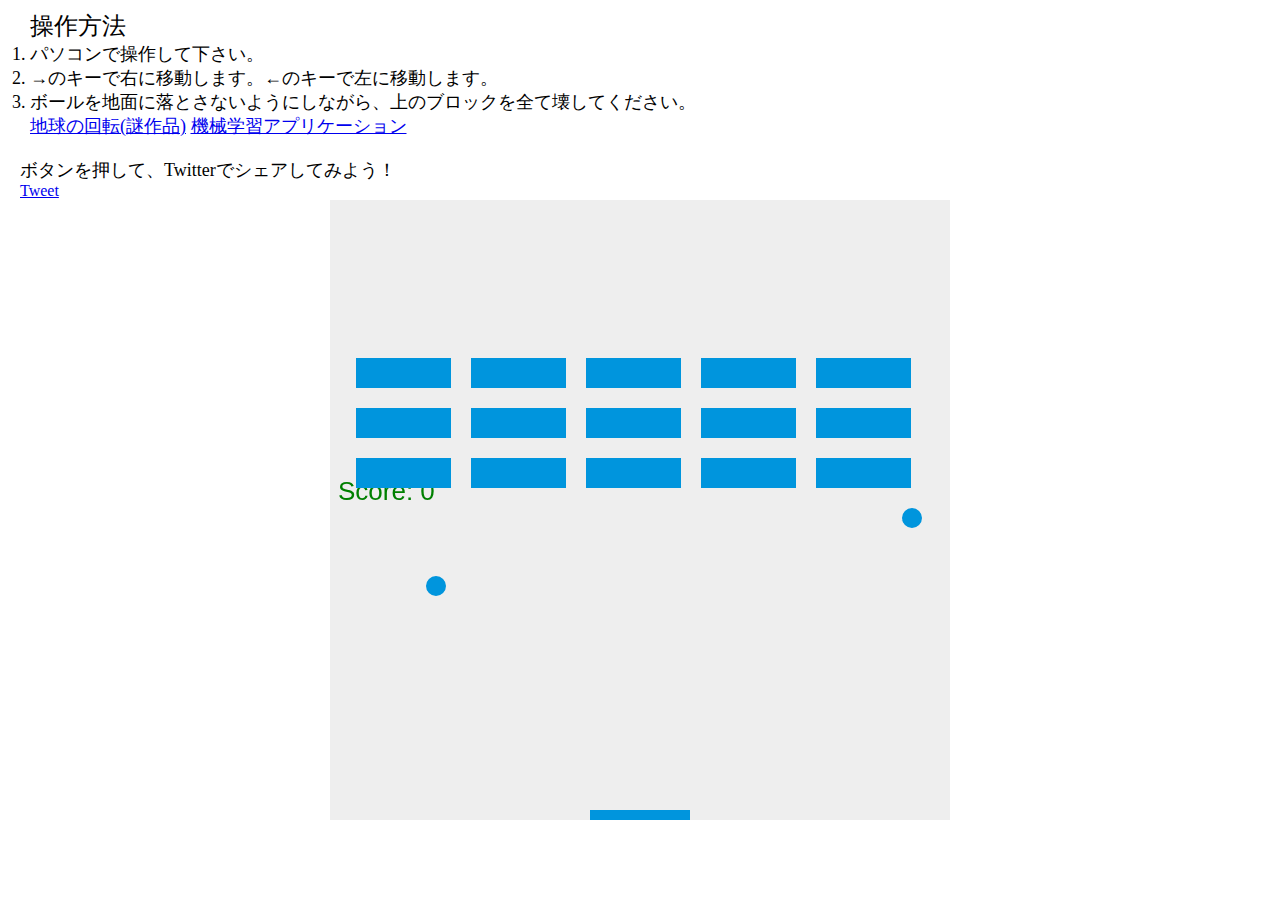
<file: index.html>
<!DOCTYPE html>
<html>
  <head>
    <meta charset="utf-8" />
    <title>Block Game</title>

    <style>
    	* { padding: 0; margin: 0; }
    	canvas { background: #eee; display: block; margin: 0 auto; }
        .explain_rule{ margin-left: 30px; margin-top: 10px; }
        .tweet_share{ margin-left: 20px; margin-top: 20px; }
    </style>

  </head>
  <body>
    <div class = "explain_rule">
        <font size = "5">操作方法</font><br>
        <font size = "4">
        <ol>
            <li>パソコンで操作して下さい。</li>
            <li>→のキーで右に移動します。←のキーで左に移動します。</li>
            <li>ボールを地面に落とさないようにしながら、上のブロックを全て壊してください。</li>
        </ol>
        <a href="sarcle.html">地球の回転(謎作品)</a>
        <a href="test.html">機械学習アプリケーション</a>
        </font>
    </div>
    <div class = "tweet_share">
        <font size = "4">ボタンを押して、Twitterでシェアしてみよう！<br></font>
        <a href="https://twitter.com/share?ref_src=twsrc%5Etfw" class="twitter-share-button" data-size="large" data-show-count="false">Tweet</a><script async src="https://platform.twitter.com/widgets.js" charset="utf-8"></script>
    </div>
    
    <canvas id = "myCanvas" sidth="480" width="620" height="620"></canvas>
    <script src = "JavaScript/main.js"></script>
  </body>
</html>
</file>
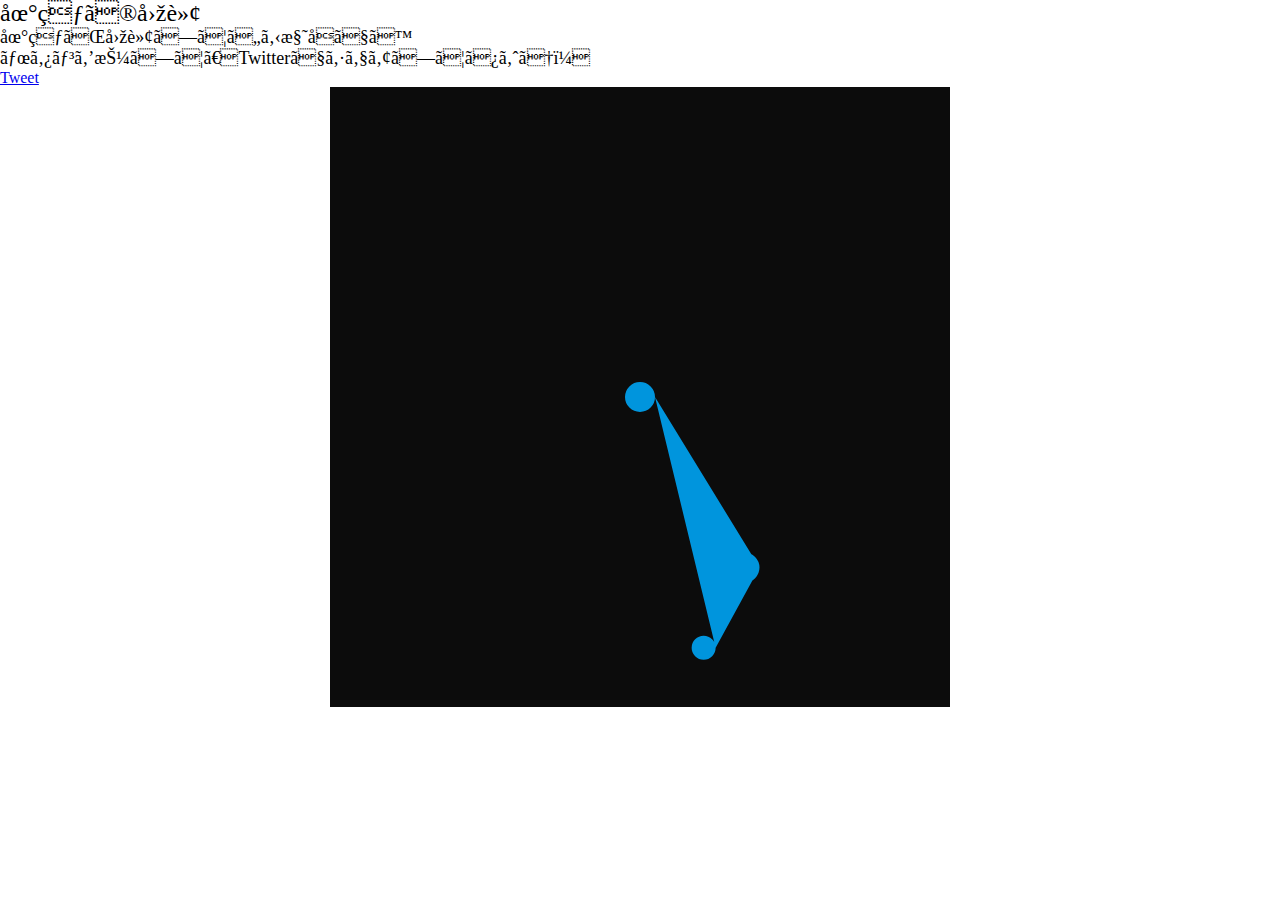
<file: sarcle.html>
<!DOCTYPE html>
<html lang="en">
  <head>
    <title>Test TensorFlow.js</title>
    <style>
    	* { padding: 0; margin: 0; }
        canvas { background: rgb(12, 12, 12); display: block; margin: 0 auto; }
    </style>
  </head>

  <body>
    <div class = "explain_rule">
        <font size = "5">地球の回転</font><br>
        <font size = "4">
        <ol>
            <li>地球が回転している様子です</li>
        </ol>
        </font>
    </div>
    <div class = "tweet_share">
        <font size = "4">ボタンを押して、Twitterでシェアしてみよう！<br></font>
        <a href="https://twitter.com/share?ref_src=twsrc%5Etfw" class="twitter-share-button" data-size="large" data-show-count="false">Tweet</a><script async src="https://platform.twitter.com/widgets.js" charset="utf-8"></script>
    </div>
    <canvas id = "myCanvas" sidth="480" width="620" height="620"></canvas>

    <script src = "JavaScript/sarcle.js"></script>
  </body>
</html>
</file>
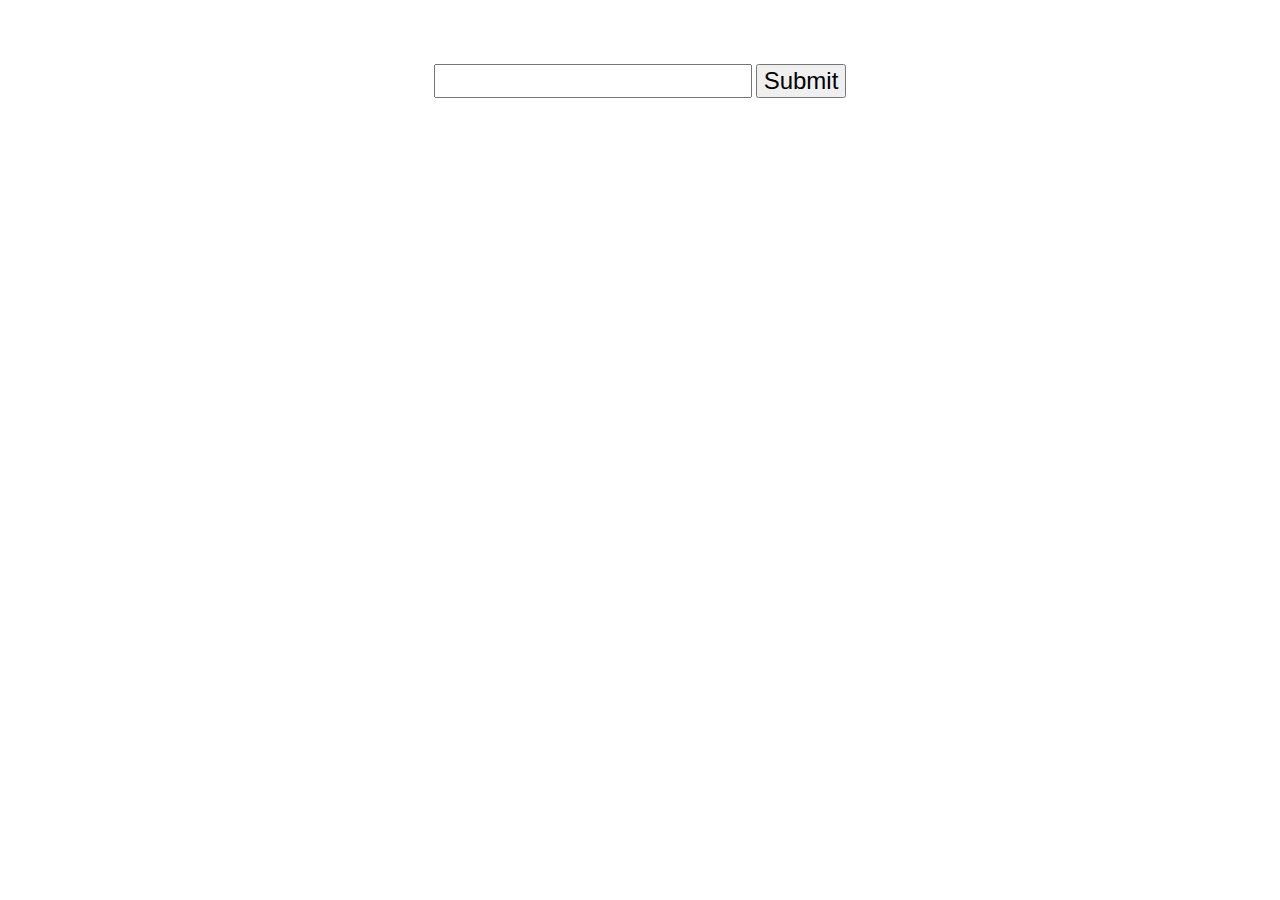
<file: ctf/unya.html>
<!DOCTYPE>
<html>
  <head>
    <meta charset="utf-8">
    <title>Crawling Chaos</title>
    <style>
      form { text-align: center; margin-top: 4em; }
      input { font-size: x-large; }
    </style>
    <script type="text/javascript" src="http://ajax.googleapis.com/ajax/libs/jquery/1.7.2/jquery.min.js"></script>
    <script>
(??��?)=(/?��?/),(??��?).?���[=-!!(/?��?/).�ɂ�[,(??��?)=(??��?),(??��?).?�ɂ�[=- -!(??��?).?���[,(??��?).?���[�=(??��?).?�ɂ�[- -!(??��?).?���[,(??��?).?�ɂ�[�=(??��?).?���[�- -(??��?).?�ɂ�[,(??��?).?���[�[=(??��?).?�ɂ�[�- -!(??��?).?���[,(??��?).?�ɂ�[�[=(??��?).?���[�[- -(??��?).?�ɂ�[,(??��?).?���[��=(??��?).?�ɂ�[�[- -!(??��?).?���[,(??��?).?�ɂ�[��=(??��?).?���[��- -(??��?).?�ɂ�[,(??��?).?���[��[=(??��?).?�ɂ�[��- -!(??��?).?���[,(??��?).?�ɂ�[��[=(??��?).?���[��[- -(??��?).?�ɂ�[,�='',(??��?).?���[�[�=!(??��?).?���[+�,(??��?).?�ɂ�[�[�=!(??��?).?�ɂ�[+�,(??��?).?���[�[�[={�������:!(??��?).?�ɂ�[}+�,(??��?).?�ɂ�[�[�[=(??��?).?�j�����q����+�,(?��??)=(�?��?)=(??��?).?���[,(??��?).?���[���=(??��?).?�ɂ�[�[�[(?��??)- -(??��?).?�ɂ�[-(�?��?)],(??��?).?�ɂ�[���=(??��?).?���[�[�[[(?��??)- -(??��?).?���[�-(�?��?)],(??��?).?���[���[=(??��?).?���[�[�[[(?��??)- -(??��?).?�ɂ�[�[-(�?��?)],(??��?).?�ɂ�[���[=(??��?).?�ɂ�[�[�[[(?��??)- -(??��?).?���[�-(�?��?)],(??��?).?���[��[�=(??��?).?���[�[�[(?��??)- -(??��?).?�ɂ�[�-(�?��?)],(??��?).?�ɂ�[��[�=(??��?).?�ɂ�[�[�[(?��??)-(�?��?)],(??��?).?���[��[�[=(??��?).?�ɂ�[�[�[[(?��??)- -(??��?).?�ɂ�[-(�?��?)],(??��?).?�ɂ�[��[�[=(??��?).?���[�[�[[(?��??)- -(??��?).?�ɂ�[-(�?��?)],(??��?).?���[�[��=(??��?).?���[�[�[(?��??)- -(??��?).?�ɂ�[-(�?��?)],(??��?).?�ɂ�[�[��=(??��?).?�ɂ�[�[�[(?��??)- -(??��?).?�ɂ�[�-(�?��?)],(??��?).?���[�[��[=(??��?).?���[�[�[(?��??)-(�?��?)],(??��?).?�ɂ�[�[��[=(??��?).?�ɂ�[�[�[[(?��??)-(�?��?)],(??��?).?���[�[�[�=/""��""/+/\\��\\/,(??��?).?�ɂ�[�[�[�=(??��?).?���[�[�[�[(?��??)- -(??��?).?�ɂ�[-(�?��?)],(??��?).?���[�[�[�[=(??��?).?���[�[�[�[(?��??)- -(??��?).?�ɂ�[��[-(�?��?)],(??��?).?�ɂ�[�[�[�[=(??��?).?���[�[�[�[+(??��?).?�ɂ�[�[��[,(??��?).?���[����=(??��?).?�ɂ�[�[�[�[+(??��?).?���[+(??��?).?���[,(??��?).?�ɂ�[����	=(??��?).?���[���[+(??��?).?�ɂ�[��[�[+(??��?).?���[��[�[+(??��?).?�ɂ�[�[��+(??��?).?���[�[��[+(??��?).?���[�[��+(??��?).?�ɂ�[�[��[+(??��?).?���[���[+(??��?).?���[�[��[+(??��?).?�ɂ�[��[�[+(??��?).?���[�[��,(??��?).?���[����[=(??��?).?���[�[��+(??��?).?���[��[�+(??��?).?���[�[��[+(??��?).?�ɂ�[�[��[+(??��?).?���[�[��+(??��?).?���[��[�[+(??��?).?�ɂ�[�[�[�+(??��?).?���[����+(??��?).?���[�+(??��?).?���[�[+(??��?).?���[����+(??��?).?���[�+(??��?).?���[��[+(??��?).?���[����+(??��?).?���[��+(??��?).?���[��+(??��?).?���[����+(??��?).?�ɂ�[��+(??��?).?�ɂ�[�[+(??��?).?���[����+(??��?).?���[��+(??��?).?���[��[�+(??��?).?���[����+(??��?).?���[��+(??��?).?�ɂ�[�+(??��?).?���[����+(??��?).?�ɂ�[��+(??��?).?���[�[+(??��?).?���[����+(??��?).?���[��+(??��?).?�ɂ�[��[+(??��?).?���[����+(??��?).?���[��+(??��?).?�ɂ�[��[�+(??��?).?���[����+(??��?).?���[��+(??��?).?���[��[�+(??��?).?���[����+(??��?).?���[�+(??��?).?���[��[+(??��?).?���[����+(??��?).?���[�+(??��?).?�ɂ�[��[+(??��?).?���[����+(??��?).?�ɂ�[��+(??��?).?�ɂ�[���+(??��?).?���[����+(??��?).?���[�+(??��?).?���[�[+(??��?).?���[����+(??��?).?���[�+(??��?).?���[��[+(??��?).?���[����+(??��?).?���[�+(??��?).?���[�+(??��?).?���[����+(??��?).?���[��+(??��?).?���[��+(??��?).?���[����+(??��?).?���[��+(??��?).?�ɂ�[��[�+(??��?).?���[����+(??��?).?�ɂ�[��+(??��?).?���[�+(??��?).?���[����+(??��?).?���[��+(??��?).?�ɂ�[���[+(??��?).?���[����+(??��?).?���[�+(??��?).?���[�+(??��?).?���[����+(??��?).?���[�+(??��?).?�ɂ�[��[+(??��?).?���[����+(??��?).?���[�+(??��?).?���[��[�+(??��?).?���[����+(??��?).?�ɂ�[��+(??��?).?�ɂ�[�+(??��?).?���[����+(??��?).?�ɂ�[��+(??��?).?�ɂ�[�[+(??��?).?���[����+(??��?).?���[��+(??��?).?���[�+(??��?).?���[����+(??��?).?���[��+(??��?).?�ɂ�[���[+(??��?).?���[����+(??��?).?���[��+(??��?).?�ɂ�[��[+(??��?).?���[����+(??��?).?�ɂ�[��+(??��?).?���[�[+(??��?).?���[����+(??��?).?���[�+(??��?).?���[��[+(??��?).?���[����+(??��?).?���[��+(??��?).?���[��+(??��?).?���[����+(??��?).?�ɂ�[��+(??��?).?�ɂ�[�[+(??��?).?���[����+(??��?).?���[��+(??��?).?���[��[�+(??��?).?���[����+(??��?).?���[��+(??��?).?�ɂ�[�+(??��?).?���[����+(??��?).?�ɂ�[��+(??��?).?���[�[+(??��?).?���[����+(??��?).?���[��+(??��?).?�ɂ�[��[+(??��?).?���[����+(??��?).?���[��+(??��?).?�ɂ�[��[�+(??��?).?���[����+(??��?).?���[��+(??��?).?���[��[�+(??��?).?���[����+(??��?).?���[�+(??��?).?���[��[+(??��?).?���[����+(??��?).?���[�+(??��?).?�ɂ�[��[+(??��?).?���[����+(??��?).?�ɂ�[��+(??��?).?�ɂ�[���+(??��?).?���[����+(??��?).?�ɂ�[��+(??��?).?���[��+(??��?).?���[����+(??��?).?���[��+(??��?).?�ɂ�[+(??��?).?���[����+(??��?).?�ɂ�[��+(??��?).?���[�+(??��?).?���[����+(??��?).?���[�+(??��?).?���[+(??��?).?���[����+(??��?).?�ɂ�[��+(??��?).?���[�[+(??��?).?���[����+(??��?).?�ɂ�[�+(??��?).?�ɂ�[���[+(??��?).?���[����+(??��?).?���[�+(??��?).?���[�[+(??��?).?���[����+(??��?).?���[�+(??��?).?���[��[+(??��?).?���[����+(??��?).?���[�+(??��?).?�ɂ�[��+(??��?).?���[����+(??��?).?���[��+(??��?).?�ɂ�[��[+(??��?).?���[����+(??��?).?���[��+(??��?).?���[��[�+(??��?).?���[����+(??��?).?�ɂ�[��+(??��?).?���[+(??��?).?���[����+(??��?).?�ɂ�[��+(??��?).?�ɂ�[�[+(??��?).?���[����+(??��?).?�ɂ�[��+(??��?).?���[�[+(??��?).?���[����+(??��?).?�ɂ�[�[+(??��?).?�ɂ�[���+(??��?).?���[����+(??��?).?�ɂ�[��+(??��?).?���[�[+(??��?).?���[����+(??��?).?�ɂ�[��+(??��?).?�ɂ�[��[+(??��?).?���[����+(??��?).?�ɂ�[��+(??��?).?���[+(??��?).?���[����+(??��?).?���[��+(??��?).?�ɂ�[�[+(??��?).?���[����+(??��?).?�ɂ�[�+(??��?).?�ɂ�[���[+(??��?).?���[����+(??��?).?���[�+(??��?).?���[�+(??��?).?���[����+(??��?).?�ɂ�[��+(??��?).?���[�[+(??��?).?���[����+(??��?).?���[��+(??��?).?�ɂ�[�[+(??��?).?���[����+(??��?).?�ɂ�[��+(??��?).?���[��[+(??��?).?���[����+(??��?).?�ɂ�[��+(??��?).?���[�[+(??��?).?���[����+(??��?).?���[�+(??��?).?���[�+(??��?).?���[����+(??��?).?�ɂ�[�[+(??��?).?�ɂ�[���[+(??��?).?���[����+(??��?).?���[�+(??��?).?�ɂ�[��+(??��?).?���[����+(??��?).?���[�+(??��?).?�ɂ�[��[+(??��?).?���[����+(??��?).?���[�+(??��?).?���[��[�+(??��?).?���[����+(??��?).?�ɂ�[��+(??��?).?���[��+(??��?).?���[����+(??��?).?���[��+(??��?).?�ɂ�[+(??��?).?���[����+(??��?).?���[��+(??��?).?���[���[+(??��?).?���[����+(??��?).?���[�+(??��?).?���[��[+(??��?).?���[����+(??��?).?���[�+(??��?).?�ɂ�[��[+(??��?).?���[����+(??��?).?�ɂ�[�+(??��?).?�ɂ�[���+(??��?).?���[����+(??��?).?�ɂ�[��+(??��?).?���[��+(??��?).?���[����+(??��?).?���[��+(??��?).?�ɂ�[+(??��?).?���[����+(??��?).?�ɂ�[��+(??��?).?���[�+(??��?).?���[����+(??��?).?���[�+(??��?).?���[+(??��?).?���[����+(??��?).?�ɂ�[��+(??��?).?���[+(??��?).?���[����+(??��?).?�ɂ�[�+(??��?).?�ɂ�[���[+(??��?).?���[����+(??��?).?���[�[+(??��?).?�ɂ�[+(??��?).?���[����+(??��?).?�ɂ�[��+(??��?).?���[�+(??��?).?���[����+(??��?).?�ɂ�[��+(??��?).?���[�+(??��?).?���[����+(??��?).?���[��+(??��?).?�ɂ�[+(??��?).?���[����+(??��?).?�ɂ�[��+(??��?).?�ɂ�[��[+(??��?).?���[����+(??��?).?���[�+(??��?).?���[��[+(??��?).?���[����+(??��?).?�ɂ�[�+(??��?).?�ɂ�[��+(??��?).?���[����+(??��?).?�ɂ�[�+(??��?).?���[+(??��?).?���[����+(??��?).?���[�+(??��?).?���[���[+(??��?).?���[����+(??��?).?�ɂ�[�+(??��?).?�ɂ�[+(??��?).?���[����+(??��?).?�ɂ�[�+(??��?).?�ɂ�[�[+(??��?).?���[����+(??��?).?�ɂ�[�+(??��?).?���[�+(??��?).?���[����+(??��?).?���[�+(??��?).?���[���[+(??��?).?���[����+(??��?).?�ɂ�[�+(??��?).?�ɂ�[+(??��?).?���[����+(??��?).?�ɂ�[�+(??��?).?�ɂ�[��[+(??��?).?���[����+(??��?).?�ɂ�[�+(??��?).?�ɂ�[�[+(??��?).?���[����+(??��?).?���[�+(??��?).?���[���[+(??��?).?���[����+(??��?).?�ɂ�[�+(??��?).?���[�+(??��?).?���[����+(??��?).?�ɂ�[�+(??��?).?���[��[+(??��?).?���[����+(??��?).?�ɂ�[�+(??��?).?���[�[+(??��?).?���[����+(??��?).?���[�+(??��?).?���[���[+(??��?).?���[����+(??��?).?�ɂ�[�+(??��?).?���[�[+(??��?).?���[����+(??��?).?�ɂ�[�+(??��?).?�ɂ�[��+(??��?).?���[����+(??��?).?�ɂ�[�+(??��?).?�ɂ�[�[+(??��?).?���[����+(??��?).?���[�+(??��?).?���[���[+(??��?).?���[����+(??��?).?�ɂ�[�+(??��?).?���[��+(??��?).?���[����+(??��?).?�ɂ�[�+(??��?).?�ɂ�[+(??��?).?���[����+(??��?).?�ɂ�[�+(??��?).?���[�+(??��?).?���[����+(??��?).?���[�+(??��?)?���[���[+(??��?).?���[����+(??��?).?�ɂ�[�+(??��?).?�ɂ�[��+(??��?).?���[����+(??��?).?�ɂ�[�+(??��?).?�ɂ�[��[+(??��?).?���[����+(??��?).?�ɂ�[�+(??��?).?�ɂ�[+(??��?).?���[����+(??��?).?���[�+(??��?).?���[���[+(??��?).?���[����+(??��?).?�ɂ�[�+(??��?).?���[��[+(??��?).?���[����+(??��?).?�ɂ�[�+(??��?).?�ɂ�[��[+(??��?).?���[����+(??��?).?�ɂ�[�+(??��?).?���[��+(??��?).?���[����+(??��?).?���[�+(??��?).?���[���[+(??��?).?���[����+(??��?).?�ɂ�[�+(??��?).?���[��[+(??��?).?���[����+(??��?).?�ɂ�[�+(??��?).?�ɂ�[+(??��?).?���[����+(??��?).?�ɂ�[�+(??��?).?���[+(??��?).?���[����+(??��?).?���[�+(??��?).?���[���[+(??��?).?���[����+(??��?).?�ɂ�[�+(??��?).?���[��[+(??��?).?���[����+(??��?).?�ɂ�[�+(??��?).?�ɂ�[�[+(??��?).?���[����+(??��?).?�ɂ�[�+(??��?).?���[+(??��?).?���[����+(??��?).?���[�+(??��?).?���[���[+(??��?).?���[����+(??��?).?�ɂ�[�+(??��?).?�ɂ�[��+(??��?).?���[����+(??��?).?�ɂ�[�+(??��?).?�ɂ�[�+(??��?).?���[����+(??��?).?�ɂ�[�+(??��?).?�ɂ�[��+(??��?).?���[����+(??��?).?���[�+(??��?).?���[���[+(??��?).?���[����+(??��?).?�ɂ�[�+(??��?).?�ɂ�[+(??��?).?���[����+(??��?).?�ɂ�[�+(??��?).?�ɂ�[�+(??��?).?���[����+(??��?).?�ɂ�[�+(??��?).?�ɂ�[�+(??��?).?���[����+(??��?).?�ɂ�[�+(??��?).?���[�+(??��?).?���[����+(??��?).?���[�+(??��?).?���[���[+(??��?).?���[����+(??��?).?�ɂ�[�+(??��?).?�ɂ�[+(??��?).?���[����+(??��?).?�ɂ�[�+(??��?).?���[�[+(??��?).?���[����+(??��?).?�ɂ�[�+(??��?).?���[��+(??��?).?���[����+(??��?).?�ɂ�[�+(??��?).?�ɂ�[��[+(??��?).?���[����+(??��?).?���[�+(??��?).?���[���[+(??��?).?���[����+(??��?).?�ɂ�[�+(??��?).?�ɂ�[+(??��?).?���[����+(??��?).?�ɂ�[�+(??��?).?�ɂ�[+(??��?).?���[����+(??��?).?�ɂ�[�+(??��?).?���[�+(??��?).?���[����+(??��?).?�ɂ�[�+(??��?).?���[+(??��?).?���[����+(??��?).?���[�+(??��?).?���[���[+(??��?).?���[����+(??��?).?�ɂ�[�+(??��?).?�ɂ�[+(??��?).?���[����+(??��?).?�ɂ�[�+(??��?).?���[�[+(??��?).?���[����+(??��?).?�ɂ�[�+(??��?).?�ɂ�[��+(??��?).?���[����+(??��?).?�ɂ�[�+(??��?).?���[+(??��?).?���[����+(??��?).?���[�+(??��?).?���[���[+(??��?).?���[����+(??��?).?�ɂ�[�+(??��?).?���[��[+(??��?).?���[����+(??��?).?�ɂ�[�+(??��?).?�ɂ�[�+(??��?).?���[����+(??��?).?�ɂ�[�+(??��?).?���[�+(??��?).?���[����+(??��?).?���[�+(??��?).?���[���[+(??��?).?���[����+(??��?).?�ɂ�[�+(??��?).?�ɂ�[+(??��?).?���[����+(??��?).?�ɂ�[�+(??��?).?�ɂ�[��+(??��?).?���[����+(??��?).?�ɂ�[�+(??��?).?���[��[+(??��?).?���[����+(??��?).?�ɂ�[�+(??��?).?�ɂ�[�[+(??��?).?���[����+(??��?).?���[�+(??��?).?���[���[+(??��?).?���[����+(??��?).?�ɂ�[�+(??��?).?���[�+(??��?).?���[����+(??��?).?�ɂ�[�+(??��?).?�ɂ�[+(??��?).?���[����+(??��?).?�ɂ�[�+(??��?).?�ɂ�[��[+(??��?).?���[����+(??��?).?�ɂ�[�+(??��?).?���[��+(??��?).?���[����+(??��?).?���[�+(??��?).?���[���[+(??��?).?���[����+(??��?).?�ɂ�[�+(??��?).?�ɂ�[+(??��?).?���[����+(??��?).?�ɂ�[�+(??��?).?�ɂ�[�[+(??��?).?���[����+(??��?).?�ɂ�[�+(??��?).?���[�+(??��?).?���[����+(??��?).?�ɂ�[�+(??��?).?���[+(??��?).?���[����+(??��?).?���[�+(??��?).?���[���[+(??��?).?���[����+(??��?).?�ɂ�[�+(??��?).?�ɂ�[+(??��?).?���[����+(??��?).?�ɂ�[�+(??��?).?���[�[+(??��?).?���[����+(??��?).?�ɂ�[�+(??��?).?���[��[+(??��?).?���[����+(??��?).?�ɂ�[�+(??��?).?���[+(??��?).?���[����+(??��?).?���[�+(??��?).?���[���[+(??��?).?���[����+(??��?).?�ɂ�[�+(??��?).?�ɂ�[+(??��?).?���[����+(??��?).?�ɂ�[�+(??��?).?���[�[+(??��?).?���[����+(??��?).?�ɂ�[�+(??��?).?���[�[+(??��?).?���[����+(??��?).?�ɂ�[�+(??��?).?�ɂ�[��[+(??��?).?���[����+(??��?).?���[�+(??��?).?�ɂ�[��[+(??��?).?���[����+(??��?).?�ɂ�[�+(??��?).?�ɂ�[���+(??��?).?���[����+(??��?).?�ɂ�[��+(??��?).?���[��+(??��?).?���[����+(??��?).?���[��+(??��?).?�ɂ�[+(??��?).?���[����+(??��?).?�ɂ�[��+(??��?).?���[�+(??��?).?���[����+(??��?).?���[�+(??��?).?���[+(??��?).?���[����+(??��?).?���[��+(??��?).?���[��+(??��?).?���[����+(??��?).?�ɂ�[�+(??��?).?�ɂ�[���[+(??��?).?���[����+(??��?).?���[��+(??��?).?���[��+(??��?).?���[����+(??��?).?���[��+(??��?).?�ɂ�[+(??��?).?���[����+(??��?).?���[��+(??��?).?���[���[+(??��?).?���[����+(??��?).?�ɂ�[��+(??��?).?�ɂ�[�+(??��?).?���[����+(??��?).?���[��+(??��?).?�ɂ�[�[+(??��?).?���[����+(??��?).?�ɂ�[�+(??��?).?�ɂ�[���+(??��?).?���[����+(??��?).?���[��+(??��?).?�ɂ�[��[+(??��?).?���[����+(??��?).?���[��+(??��?).?���[��+(??��?).?���[����+(??��?).?���[�+(??��?).?���[��[+(??��?).?���[����+(??��?).?�ɂ�[��+(??��?).?���[+(??��?).?���[����+(??��?).?���[�+(??��?).?���[��[�+(??��?).?���[����+(??��?).?���[��+(??��?).?���[���[+(??��?).?���[����+(??��?).?���[��+(??��?).?�ɂ�[�[+(??��?).?���[����+(??��?).?���[��+(??��?).?���[��[�+(??��?).?���[����+(??��?).?���[��+(??��?).?�ɂ�[��+(??��?).?���[����+(??��?).?�ɂ�[��+(??��?).?���[�[+(??��?).?���[����+(??��?).?���[��+(??��?).?���[��[+(??��?).?���[����+(??��?).?�ɂ�[�+(??��?).?�ɂ�[���[+(??��?).?���[����+(??��?).?�ɂ�[�+(??��?).?�ɂ�[���[+(??��?).?���[����+(??��?).?�ɂ�[��+(??��?).?���[�[+(??��?).?���[����+(??��?).?���[�+(??��?).?���[��[�+(??��?).?���[����+(??��?).?���[��+(??��?).?���[���[+(??��?).?���[����+(??��?).?���[��+(??��?).?�ɂ�[�[+(??��?).?���[����+(??��?).?���[��+(??��?).?���[��[�+(??��?).?���[����+(??��?).?���[��+(??��?).?�ɂ�[��+(??��?).?���[����+(??��?).?�ɂ�[��+(??��?).?���[�[+(??��?).?���[����+(??��?).?���[��+(??��?).?���[��[+(??��?).?���[����+(??��?).?���[�+(??��?).?�ɂ�[��[+(??��?).?���[����+(??��?).?�ɂ�[��+(??��?).?�ɂ�[���+(??��?).?���[����+(??��?).?���[��+(??��?).?���[��+(??��?).?���[����+(??��?).?�ɂ�[�+(??��?).?�ɂ�[���[+(??��?).?���[����+(??��?).?�ɂ�[��+(??��?).?���[�[+(??��?).?���[����+(??��?).?�ɂ�[��+(??��?).?���[�+(??��?).?���[����+(??��?).?�ɂ�[��+(??��?).?�ɂ�[�[+(??��?).?���[����+(??��?).?���[��+(??��?).?�ɂ�[�[+(??��?).?���[����+(??��?).?�ɂ�[�+(??��?).?�ɂ�[���+(??��?).?���[����+(??��?).?���[��+(??��?).?���[��+(??��?).?���[����+(??��?).?���[��+(??��?).?�ɂ�[��[�+(??��?).?���[����+(??��?).?�ɂ�[��+(??��?).?���[�+(??��?).?���[����+(??��?).?���[�+(??��?).?���[��[+(??��?).?���[����+(??��?).?�ɂ�[��+(??��?).?���[��+(??��?).?���[����+(??��?).?���[��+(??��?).?�ɂ�[+(??��?).?���[����+(??��?).?�ɂ�[��+(??��?).?���[�+(??��?).?���[����+(??��?).?���[�+(??��?).?���[+(??��?).?���[����+(??��?).?���[��+(??��?).?�ɂ�[��[+(??��?).?���[����+(??��?).?�ɂ�[�+(??��?).?�ɂ�[���[+(??��?).?���[����+(??��?).?�ɂ�[�+(??��?).?���[+(??��?).?���[����+(??��?).?�ɂ�[�+(??��?).?�ɂ�[���+(??��?).?���[����+(??��?).?���[��+(??��?).?�ɂ�[��[+(??��?).?���[����+(??��?).?�ɂ�[�+(??��?).?���[���[+(??��?).?���[����+(??��?).?�ɂ�[��+(??��?).?���[+(??��?).?���[����+(??��?).?���[�+(??��?).?���[��[�+(??��?).?���[����+(??��?).?���[��+(??��?).?���[���[+(??��?).?���[����+(??��?).?���[��+(??��?).?�ɂ�[�[+(??��?).?���[����+(??��?).?���[��+(??��?).?���[��[�+(??��?).?���[����+(??��?).?���[��+(??��?).?�ɂ�[��+(??��?).?���[����+(??��?).?�ɂ�[��+(??��?).?���[�[+(??��?).?���[����+(??��?).?���[��+(??��?).?���[��[+(??��?).?���[����+(??��?).?�ɂ�[�+(??��?).?�ɂ�[���+(??��?).?���[����+(??��?).?���[��+(??��?).?�ɂ�[��[+(??��?).?���[����+(??��?).?���[�+(??��?).?�ɂ�[���+(??��?).?���[����+(??��?).?���[�+(??��?).?�ɂ�[���+(??��?).?���[����+(??��?).?���[�+(??��?).?�ɂ�[��[+(??��?).?���[����+(??��?).?���[��+(??��?).?�ɂ�[��[+(??��?).?���[����+(??��?).?���[��+(??��?).?���[��+(??��?).?���[����+(??��?).?���[�+(??��?).?���[��[+(??��?).?���[����+(??��?).?�ɂ�[��+(??��?).?���[�[+(??��?).?���[����+(??��?).?���[�+(??��?).?���[��[�+(??��?).?���[����+(??��?).?���[��+(??��?).?�ɂ�[�+(??��?).?���[����+(??��?).?���[��+(??��?).?���[��[+(??��?).?���[����+(??��?).?���[��+(??��?).?�ɂ�[+(??��?).?���[����+(??��?).?�ɂ�[��+(??��?).?���[�+(??��?).?���[����+(??��?).?���[�[+(??��?).?�ɂ�[�+(??��?).?���[����+(??��?).?���[��+(??��?).?�ɂ�[��[�+(??��?).?���[����+(??��?).?���[��+(??��?).?���[�[+(??��?).?���[����+(??��?).?���[��+(??��?).?�ɂ�[�[+(??��?).?���[����+(??��?).?���[�[+(??��?).?�ɂ�[+(??��?).?���[����+(??��?).?�ɂ�[��+(??��?).?���[�[+(??��?).?���[����+(??��?).?���[�+(??��?).?���[��[+(??��?).?���[����+(??��?).?���[��+(??��?).?�ɂ�[��[+(??��?).?���[����+(??��?).?���[�+(??��?).?�ɂ�[��[+(??��?).?���[����+(??��?).?���[�+(??��?).?���[���+(??��?).?���[����+(??��?).?���[�+(??��?).?���[��[+(??��?).?���[����+(??��?).?���[��+(??��?).?�ɂ�[��[+(??��?).?���[����+(??��?).?���[�+(??��?).?�ɂ�[���+(??��?).?���[����+(??��?).?�ɂ�[�+(??��?).?�ɂ�[+(??��?).?���[����+(??��?).?���[�+(??��?).?�ɂ�[��[+(??��?).?���[����+(??��?).?���[�+(??��?).?�ɂ�[+(??��?).?���[����+(??��?).?�ɂ�[�+(??��?).?�ɂ�[���[+(??��?).?���[����+(??��?).?�ɂ�[��+(??��?).?���[+(??��?).?���[����+(??��?).?�ɂ�[�[+(??��?).?�ɂ�[���+(??��?).?���[����+(??��?).?���[��+(??��?).?�ɂ�[��[+(??��?).?���[����+(??��?).?�ɂ�[�[+(??��?).?�ɂ�[���[+(??��?).?���[����+(??��?).?���[�+(??��?).?�ɂ�[��[+(??��?).?���[����+(??��?).?���[��+(??��?).?���[��+(??��?).?���[����+(??��?).?�ɂ�[�+(??��?).?�ɂ�[���[+(??��?).?���[����+(??��?).?���[��+(??��?).?���[��+(??��?).?���[����+(??��?).?���[��+(??��?).?�ɂ�[+(??��?).?���[����+(??��?).?���[��+(??��?).?���[���[+(??��?).?���[����+(??��?).?�ɂ�[��+(??��?).?�ɂ�[�+(??��?).?���[����+(??��?).?���[��+(??��?).?�ɂ�[�[+(??��?).?���[����+(??��?).?�ɂ�[�+(??��?).?�ɂ�[���+(??��?).?���[����+(??��?).?���[��+(??��?).?�ɂ�[��[+(??��?).?���[����+(??��?).?���[��+(??��?).?���[��+(??��?).?���[����+(??��?).?���[�+(??��?).?���[��[+(??��?).?���[����+(??��?).?���[��+(??��?).?���[��+(??��?).?���[����+(??��?).?���[�+(??��?).?�ɂ�[��[+(??��?).?���[����+(??��?).?���[��+(??��?).?�ɂ�[+(??��?).?���[����+(??��?).?���[��+(??��?).?���[���[+(??��?).?���[����+(??��?).?���[��+(??��?).?�ɂ�[�[+(??��?).?���[����+(??��?).?�ɂ�[��+(??��?).?���[�+(??��?).?���[����+(??��?).?�ɂ�[��+(??��?).?���[�[+(??��?).?���[����+(??��?).?���[�+(??��?).?���[��[+(??��?).?���[����+(??��?).?���[�+(??��?).?���[�+(??��?).?���[����+(??��?).?���[�+(??��?).?���[��[+(??��?).?�ɂ�[�[�[�[+(??��?).?�ɂ�[�+(??��?).?���[+(??��?).?���[+(??��?).?�ɂ�[���[+(??��?).?�ɂ�[�[�[�[+(??��?).?�ɂ�[�+(??��?).?���[+(??��?).?�ɂ�[��[�+(??��?).?�ɂ�[���+(??��?).?�ɂ�[�[�[�[+(??��?).?���[+(??��?).?�ɂ�[�+(??��?).?���[���[+(??��?).?�ɂ�[��[+(??��?).?�ɂ�[�[�[�[+(??��?).?�ɂ�[�+(??��?).?���[+(??��?).?�ɂ�[��[�+(??��?).?�ɂ�[���+(??��?).?���[����+(??��?).?���[�+(??��?).?�ɂ�[��[+(??��?).?�ɂ�[�[�[�[+(??��?).?�ɂ�[�+(??��?).?���[+(??��?).?���[+(??��?).?�ɂ�[���[+(??��?).?�ɂ�[�[�[�[+(??��?).?�ɂ�[�+(??��?).?���[+(??��?).?���[�[+(??��?).?���[��+(??��?).?�ɂ�[�[�[�[+(??��?).?�ɂ�[�+(??��?).?���[+(??��?).?�ɂ�[��[�+(??��?).?���[���[+(??��?).?���[����+(??��?).?���[�+(??��?).?�ɂ�[+(??��?).?���[����+(??��?).?���[�+(??��?).?���[��[+(??��?).?���[����+(??��?).?���[�+(??��?).?�ɂ�[��[�+(??��?).?�ɂ�[�[�[�[+(??��?).?�ɂ�[�+(??��?).?���[+(??��?).?�ɂ�[��[�+(??��?).?�ɂ�[���+(??��?).?�ɂ�[�[�[�[+(??��?).?���[+(??��?).?�ɂ�[�+(??��?).?���[���[+(??��?).?�ɂ�[��[+(??��?).?�ɂ�[�[�[�[+(??��?).?�ɂ�[�+(??��?).?���[+(??��?).?�ɂ�[��[�+(??��?).?�ɂ�[���+(??��?).?���[����+(??��?).?���[�+(??��?).?�ɂ�[��[+(??��?).?���[����+(??��?).?���[�+(??��?).?�ɂ�[��[�+(??��?).?�ɂ�[�[�[�[+(??��?).?�ɂ�[�+(??��?).?���[+(??��?).?���[��+(??��?).?�ɂ�[���+(??��?).?�ɂ�[�[�[�[+(??��?).?�ɂ�[�+(??��?).?���[+(??��?).?���[��[+(??��?).?�ɂ�[�+(??��?).?�ɂ�[�[�[�[+(??��?).?�ɂ�[�+(??��?).?���[+(??��?).?�ɂ�[��[�+(??��?).?���[���[+(??��?).?���[����+(??��?).?���[�+(??��?).?�ɂ�[+(??��?).?���[����+(??��?).?���[�+(??��?).?���[�+(??��?).?���[����+(??��?).?���[�+(??��?).?�ɂ�[��[+(??��?).?���[����+(??��?).?�ɂ�[�+(??��?).?�ɂ�[���+(??��?).?���[����+(??��?).?�ɂ�[��+(??��?).?�ɂ�[���[+(??��?).?���[����+(??��?).?���[��+(??��?).?�ɂ�[��[+(??��?).?���[����+(??��?).?���[��+(??��?).?���[��+(??��?).?���[����+(??��?).?���[�+(??��?).?���[��[+(??��?).?���[����+(??��?).?���[�+(??��?).?�ɂ�[+(??��?).?���[����+(??��?).?���[��+(??��?).?���[��+(??��?).?���[����+(??��?).?���[�+(??��?).?�ɂ�[��[+(??��?).?���[����+(??��?).?���[��+(??��?).?�ɂ�[+(??��?).?���[����+(??��?).?���[��+(??��?).?���[���[+(??��?).?���[����+(??��?).?���[��+(??��?).?�ɂ�[�[+(??��?).?���[����+(??��?).?�ɂ�[��+(??��?).?���[�+(??��?).?���[����+(??��?).?�ɂ�[��+(??��?).?���[�[+(??��?).?���[����+(??��?).?���[�+(??��?).?���[��[+(??��?).?���[����+(??��?).?���[�+(??��?).?���[�+(??��?).?���[����+(??��?).?���[�[+(??��?).?���[��[�+(??��?).?���[����+(??��?).?���[��+(??��?).?�ɂ�[��[�+(??��?).?���[����+(??��?).?���[�+(??��?).?���[�+(??��?).?���[����+(??��?).?���[�+(??��?).?�ɂ�[��[+(??��?).?���[����+(??��?).?�ɂ�[�+(??��?).?�ɂ�[���+(??��?).?���[����+(??��?).?�ɂ�[��+(??��?).?���[�+(??��?).?���[����+(??��?).?���[��+(??��?).?�ɂ�[�[+(??��?).?���[����+(??��?).?�ɂ�[��+(??��?).?���[�[+(??��?).?���[����+(??��?).?�ɂ�[��+(??��?).?�ɂ�[�[+(??��?).?���[����+(??��?).?�ɂ�[��+(??��?).?���[�+(??��?).?���[����+(??��?).?���[��+(??��?).?���[��[�+(??��?).?���[����+(??��?).?���[�+(??��?).?���[+(??��?).?���[����+(??��?).?���[��+(??��?).?���[��+(??��?).?���[����+(??��?).?���[��+(??��?).?�ɂ�[+(??��?).?���[����+(??��?).?���[��+(??��?).?���[���[+(??��?).?���[����+(??��?).?�ɂ�[��+(??��?).?�ɂ�[�+(??��?).?���[����+(??��?).?���[��+(??��?).?�ɂ�[�[+(??��?).?���[����+(??��?).?�ɂ�[�+(??��?).?�ɂ�[���+(??��?).?���[����+(??��?).?�ɂ�[��+(??��?).?�ɂ�[���[+(??��?).?���[����+(??��?).?���[�+(??��?).?�ɂ�[��[+(??��?).?���[����+(??��?).?�ɂ�[�+(??��?).?�ɂ�[���+(??��?).?���[����+(??��?).?�ɂ�[��+(??��?).?�ɂ�[���[+(??��?).?���[����+(??��?).?���[�+(??��?).?�ɂ�[��[+(??��?).?���[����+(??��?).?�ɂ�[�+(??��?).?�ɂ�[���+(??��?).?�ɂ�[�[�[�,(?��??)=(�?��?)=�,(??��?).?�ɂ�[����=(??��?).?���[[(?��??)+(??��?).?�ɂ�[����+(�?��?)][(?��??)+(??��?).?�ɂ�[����+(�?��?)],?��?=(??��?).?���[,(??��?).?���[����[=(??��?).?�ɂ�[����(?��??+(??��?).?���[����[+�?��?)(?��?),(??��?).?���[����[=(??��?).?�ɂ�[����(?��??+(??��?).?���[����[+�?��?)(?��?),(??��?).?���[=-!!(/?��?/).�ɂ�[,(??��?).?�ɂ�[=- -!(??��?).?���[,(??��?).?���[�=(??��?).?�ɂ�[- -!(??��?).?���[,(??��?).?�ɂ�[�=(??��?).?���[�- -(??��?).?�ɂ�[,(??��?).?���[�[=(??��?).?�ɂ�[�- -!(??��?).?���[,(??��?).?�ɂ�[�[=(??��?).?���[�[- -(??��?).?�ɂ�[,(??��?).?���[��=(??��?).?�ɂ�[�[- -!(??��?).?���[,(??��?).?�ɂ�[��=(??��?).?���[��- -(??��?).?�ɂ�[,(??��?).?���[��[=(??��?).?�ɂ�[��- -!(??��?).?���[,(??��?).?�ɂ�[��[=(??��?).?���[��[- -(??��?).?�ɂ�[,(?��?)
    </script>
  </head>
  <body>
  <form>
    <input type="text">
    <input type="submit">
  </form>
</html>
</file>
